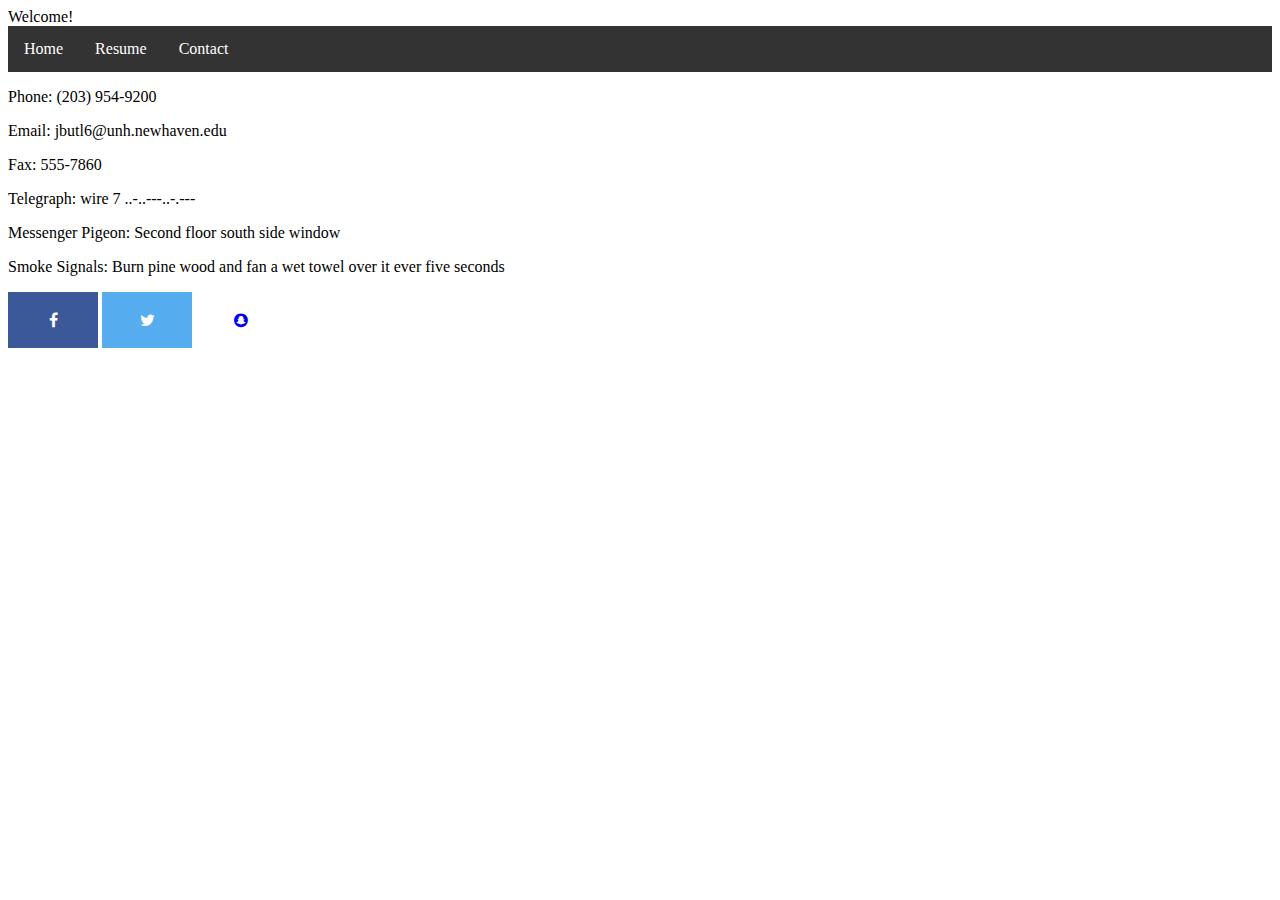
<file: contact.html>
<!doctype html>
<html>
<head>
<meta charset="utf-8">
<title>James' Website</title>
	<link rel="stylesheet" href="styles.css">
</head>Welcome!

<body>
	
	
	<ul>
  <li><a href="index.html">Home</a></li>
  <li><a href="Resume.html">Resume</a></li>
  <li><a href="contact.html">Contact</a></li>
</ul>
 
	
	<p>
	<p> Phone: (203) 954-9200 <p>
	<p> Email: jbutl6@unh.newhaven.edu <p>
	<p>Fax: 555-7860<p>
	<p>Telegraph: wire 7 ..-..---..-.---<p>
	<p>Messenger Pigeon: Second floor south side window<p> 
	<p>Smoke Signals: Burn pine wood and fan a wet towel over it ever five seconds<p> 
	</p> 	
	<!-- Add icon library -->
<link rel="stylesheet" href="https://cdnjs.cloudflare.com/ajax/libs/font-awesome/4.7.0/css/font-awesome.min.css">

<!-- Add font awesome icons -->
<a href="https://www.facebook.com/" target="_blank" class="fa fa-facebook"></a>
<a href="https://twitter.com/?lang=en" target="_blank" class="fa fa-twitter"></a>
<a href="https://www.snapchat.com/" target="_blank" class="fa fa-snapchat"></a>
</body>
</html>
</file>
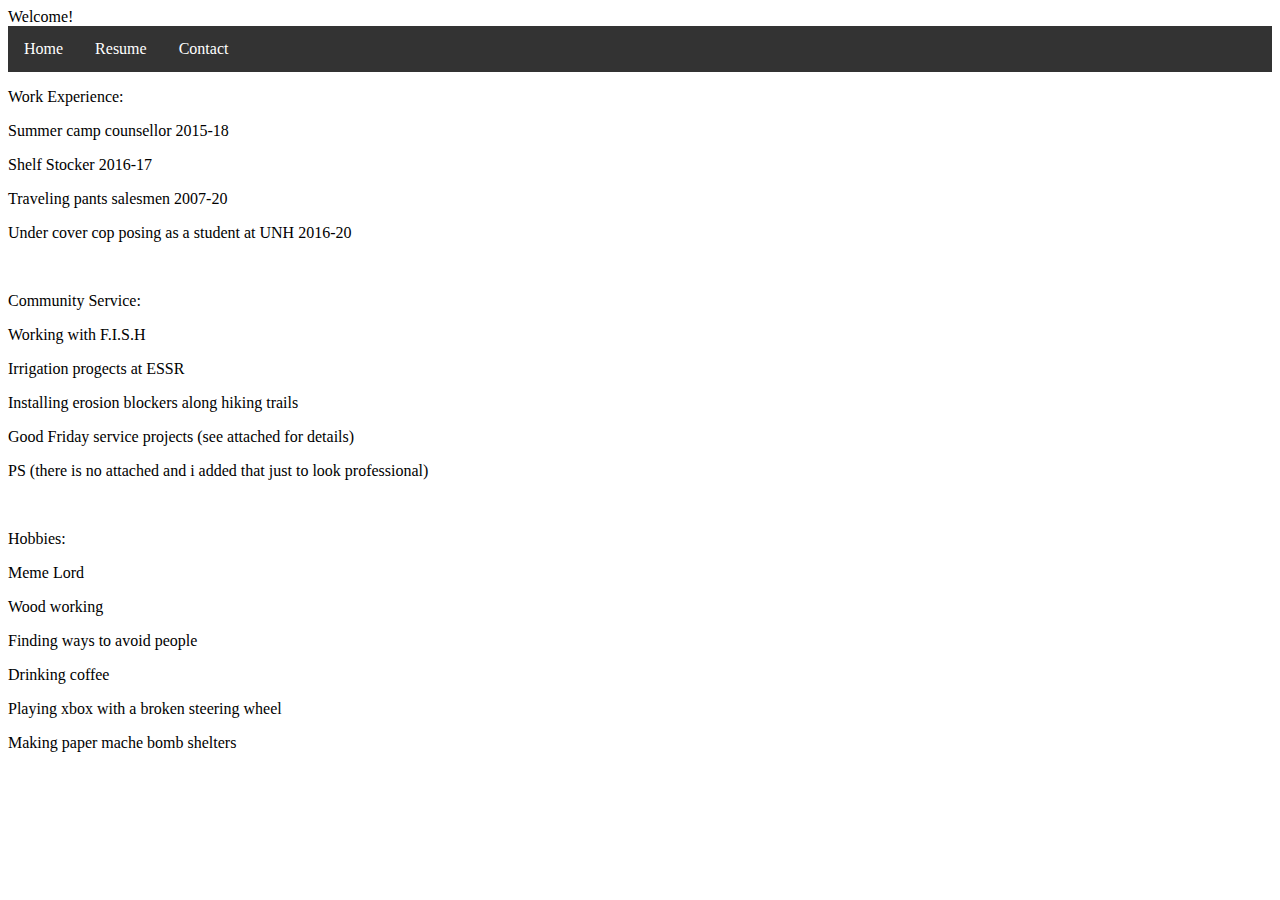
<file: Resume.html>
<!doctype html>
<html>
<head>
<meta charset="utf-8">
<title>James' Website</title>
	<link rel="stylesheet" href="styles.css">
</head>Welcome!

<body>
	
	
	
	<ul>
  <li><a href="index.html">Home</a></li>
  <li><a href="Resume.html">Resume</a></li>
  <li><a href="contact.html">Contact</a></li>	
</ul>
<p> Work Experience:
<p> Summer camp counsellor 2015-18
<p> Shelf Stocker 2016-17	
<p> Traveling pants salesmen 2007-20
<p> Under cover cop posing as a student at UNH 2016-20
<p>	
<br>	
<p>	Community Service:
<p>	Working with F.I.S.H
<p>	Irrigation progects at ESSR
<p> Installing erosion blockers along hiking trails 
<p> Good Friday service projects (see attached for details)
<p>	PS (there is no attached and i added that just to look professional)
<p>	
<br>	
<p>	Hobbies:
<p>	Meme Lord
<p> Wood working
<p>	Finding ways to avoid people
<p>	Drinking coffee 
<p>	Playing xbox with a broken steering wheel 
<p> Making paper mache bomb shelters	
</body>
</html>
</file>
<file: styles.css>
@charset "utf-8";
/* CSS Document */
ul {
  list-style-type: none;
  margin: 0;
  padding: 0;
  overflow: hidden;
  background-color: #333;
}

li {
  float: left;
}

li a {
  display: block;
  color: white;
  text-align: center;
  padding: 14px 16px;
  text-decoration: none;
}

/* Change the link color to #111 (black) on hover */
li a:hover {
  background-color: #111;
}

p {
  color: black;
}
/* Style all font awesome icons */
.fa {
  padding: 20px;
  font-size: 30px;
  width: 50px;
  text-align: center;
  text-decoration: none;
}

/* Add a hover effect if you want */
.fa:hover {
  opacity: 0.7;
}

/* Set a specific color for each brand */

/* Facebook */
.fa-facebook {
  background: #3B5998;
  color: white;
}

/* Twitter */
.fa-twitter {
  background: #55ACEE;
  color: white;
}
</file>
